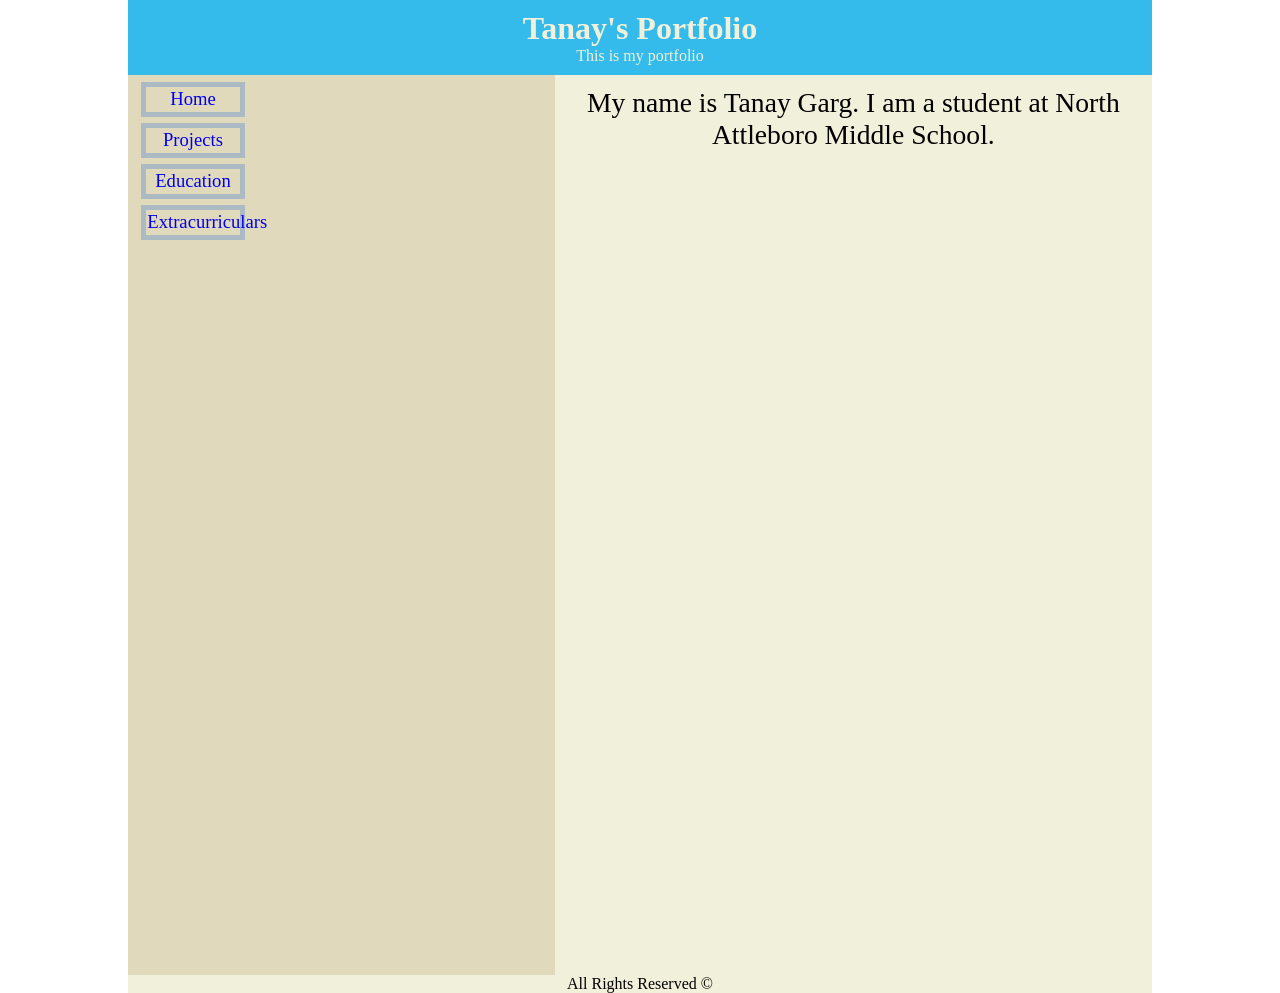
<file: index.html>
<!doctype html>
<html lang="en-US">
    <head>
        <meta charset="utf-8" />
        <title>
            My test page
        </title>
        <link rel="stylesheet" type="text/css" href="index.css">
    </head>
    <body>
        <div id="container">
        <header>
            <h1>
                Tanay's Portfolio
            </h1>
            <p>
                This is my portfolio
            </p>
        </header>
        <div id="nav-main">
        <nav>
            <ul>
                <li>
                    <a href="index.html">Home</a>
                </li>

                <li>
                    <a href="proj.html">Projects</a>
                </li>

                <li>
                    <a href="edu.html">Education</a>
                </li>

                <li>
                    <a href="extra.html">Extracurriculars</a>
                </li>
            </ul>
        </nav>
        <main id="main">
            <p>
                My name is Tanay Garg. I am a student at North Attleboro Middle School.
            </p>
        </main>
        <footer>
        </div>
             <p> 
                All Rights Reserved &copy;
            </p>
        </footer>
        </div>
    </body>
</html>
</file>
<file: index.css>
*{
    margin: 0;
    box-sizing: border-box;
}
header{
    padding: 1%;
    background-color: #34baeb;
    color: #F0F0DB;
}
#container{
    background-color: #F0F0DB;
    width: 80vw;
    margin: 0 auto;
    text-align: center;
}
#nav-main{
    width: 100%;
    display: flex;
    flex-direction: row;
}
nav{
    background-color: #E1D9BC;
    width: 50%;
    display: flex;
    flex-direction: row;
}
main{
    width: 70%;
    height:100vh;
    text-align: center;
    font-size: calc(2px + 2vw);
}
main *{
    margin: 2% 0;
}
nav ul{
    padding-left: 0;
    list-style: none;
}
nav li{
    border: 5px solid #acbac4;
    width: 80%;
    margin: 5% auto;
    padding: 1%;
    text-align: center;
}
nav a{
    text-decoration: none;
    font-size: calc(2px + 1.3vw);
}
#buttons{
    display: flex;
    flex-direction: row;
    justify-content: space-evenly;
}
</file>
